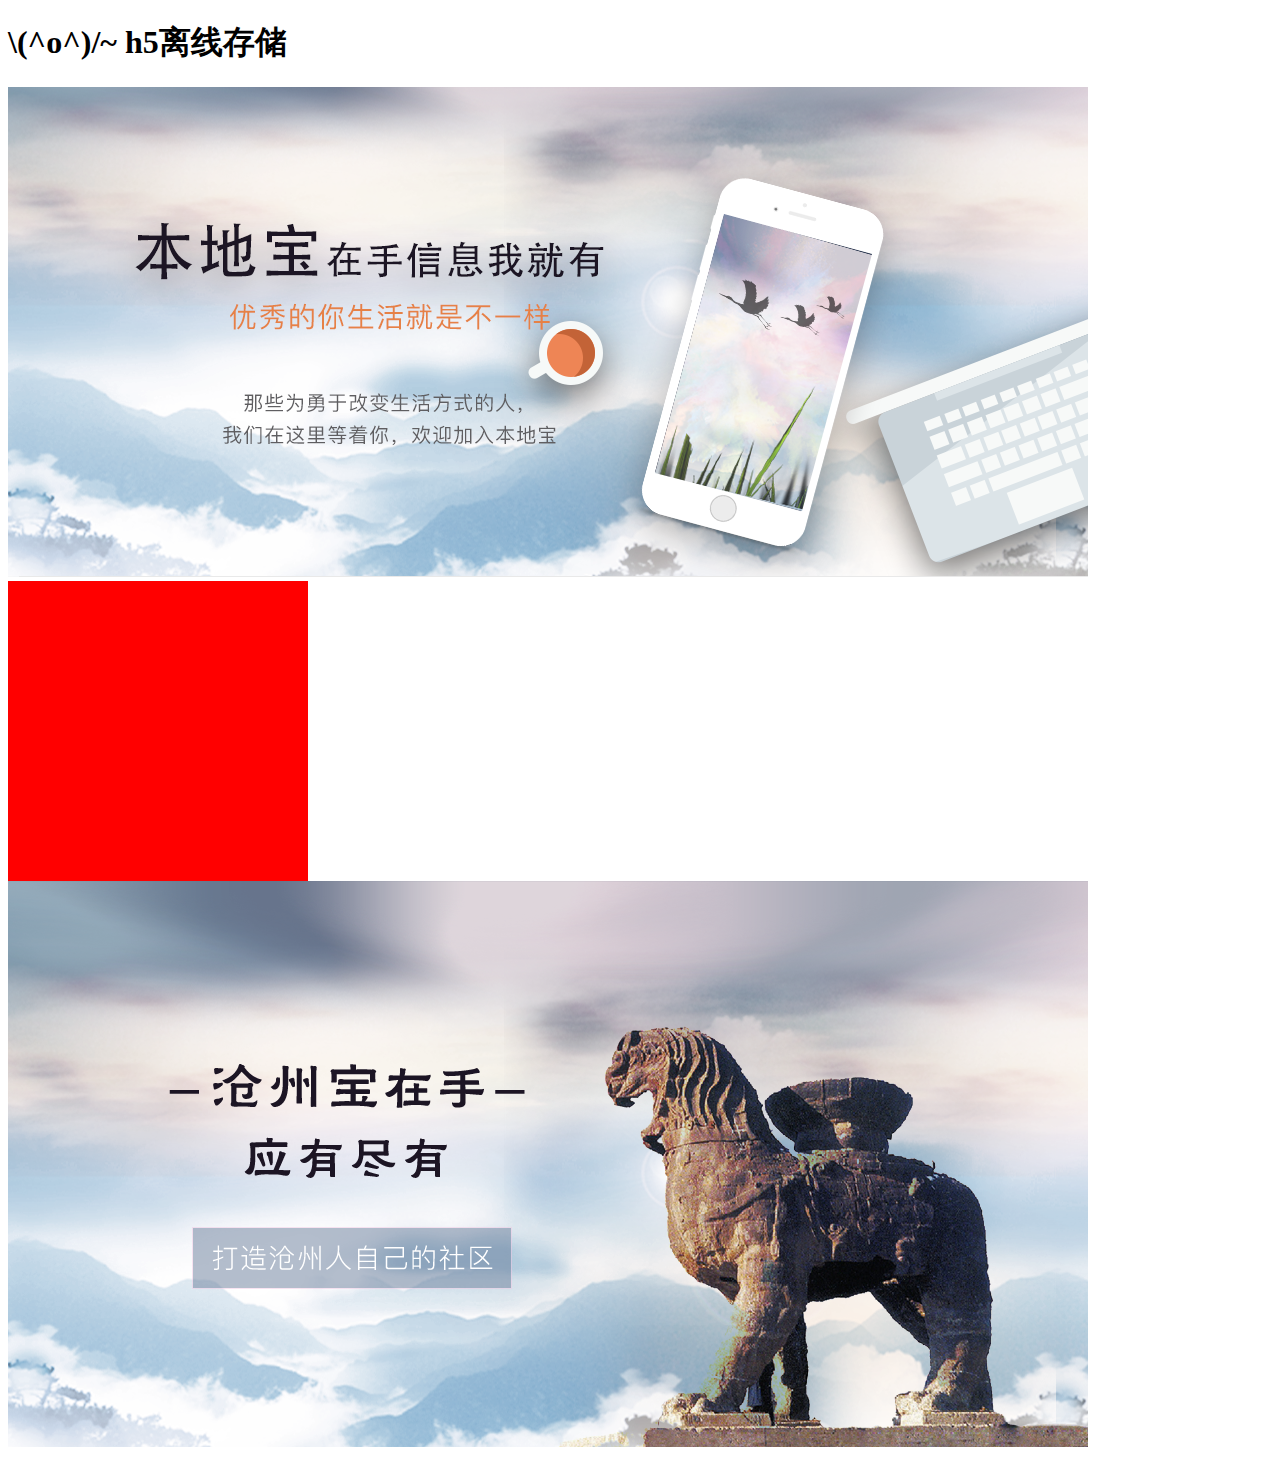
<file: html-js-移动端/h5-manifest/index.html>
<!DOCTYPE html>
<html lang="en" manifest = "cache.manifest">
<head>
  <meta charset="UTF-8">
  <meta name="viewport" content="width=device-width, initial-scale=1.0">
  <meta http-equiv="X-UA-Compatible" content="ie=edge">
  <title>Document</title>
  <link rel="stylesheet" href="./ljc.css">
</head>
<body>
  <!-- 16:10上课 -->
  <!-- 1 manifest = "cache.manifest" 2 在当前文件夹创建cache.manifest 文件  -->
  <h1>\(^o^)/~ h5离线存储</h1>
  <img src="../images/banner-01.png" alt="">
  <div class="box">

  </div>
  <img src="../images/banner-02.png" alt="">
</body>
</html>
</file>
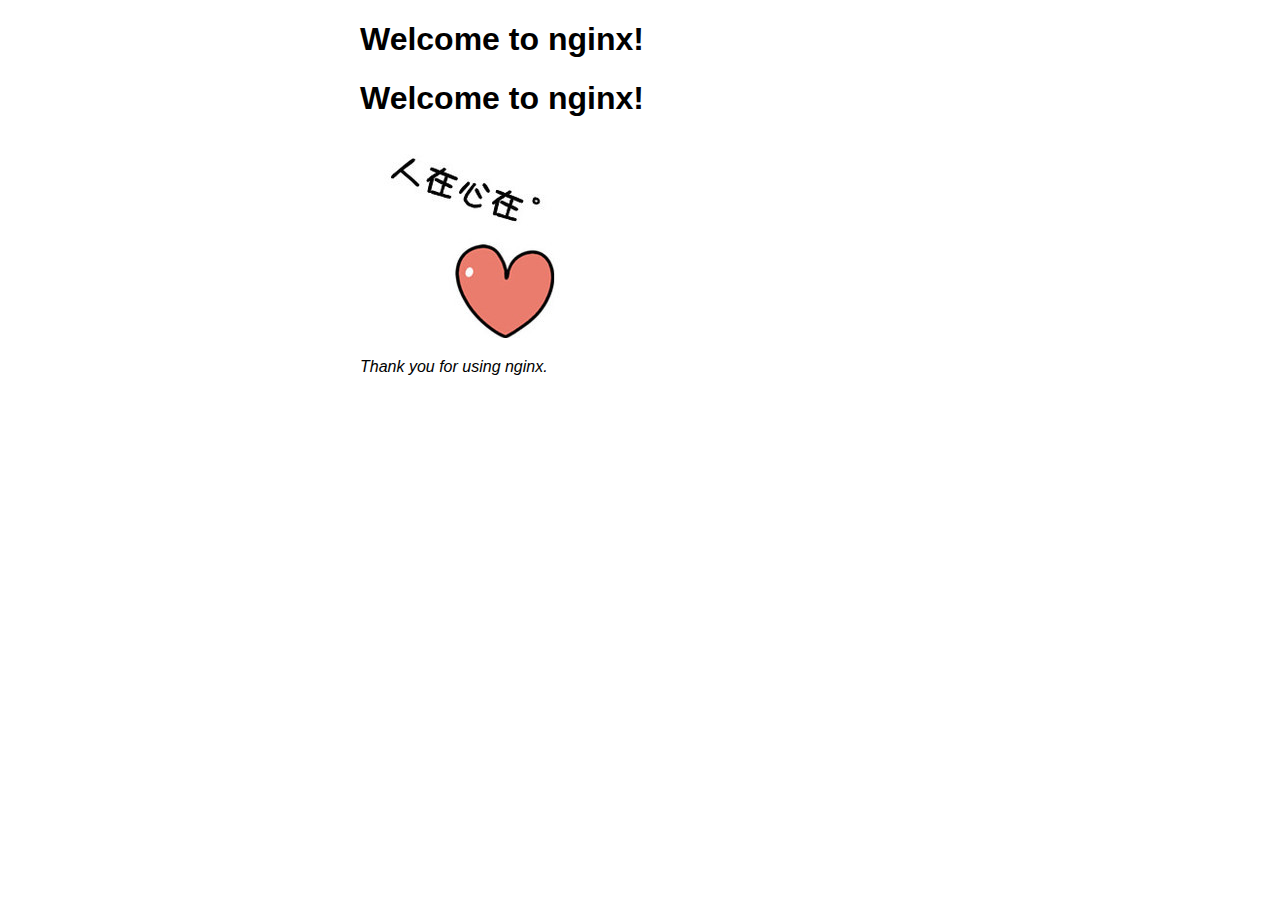
<file: 浏览器工作原理/nginx-1.16.0/html/index.html>
<!DOCTYPE html>
<html>

<head>
    <title>Welcome to nginx!</title>
    <style>
        body {
            width: 35em;
            margin: 0 auto;
            font-family: Tahoma, Verdana, Arial, sans-serif;
        }
    </style>
</head>
<body>
    <h1>Welcome to nginx!</h1>
    <h1>Welcome to nginx!</h1>
    <img src="2.jpg" />
    <p><em>Thank you for using nginx.</em></p>
</body>

</html>
</file>
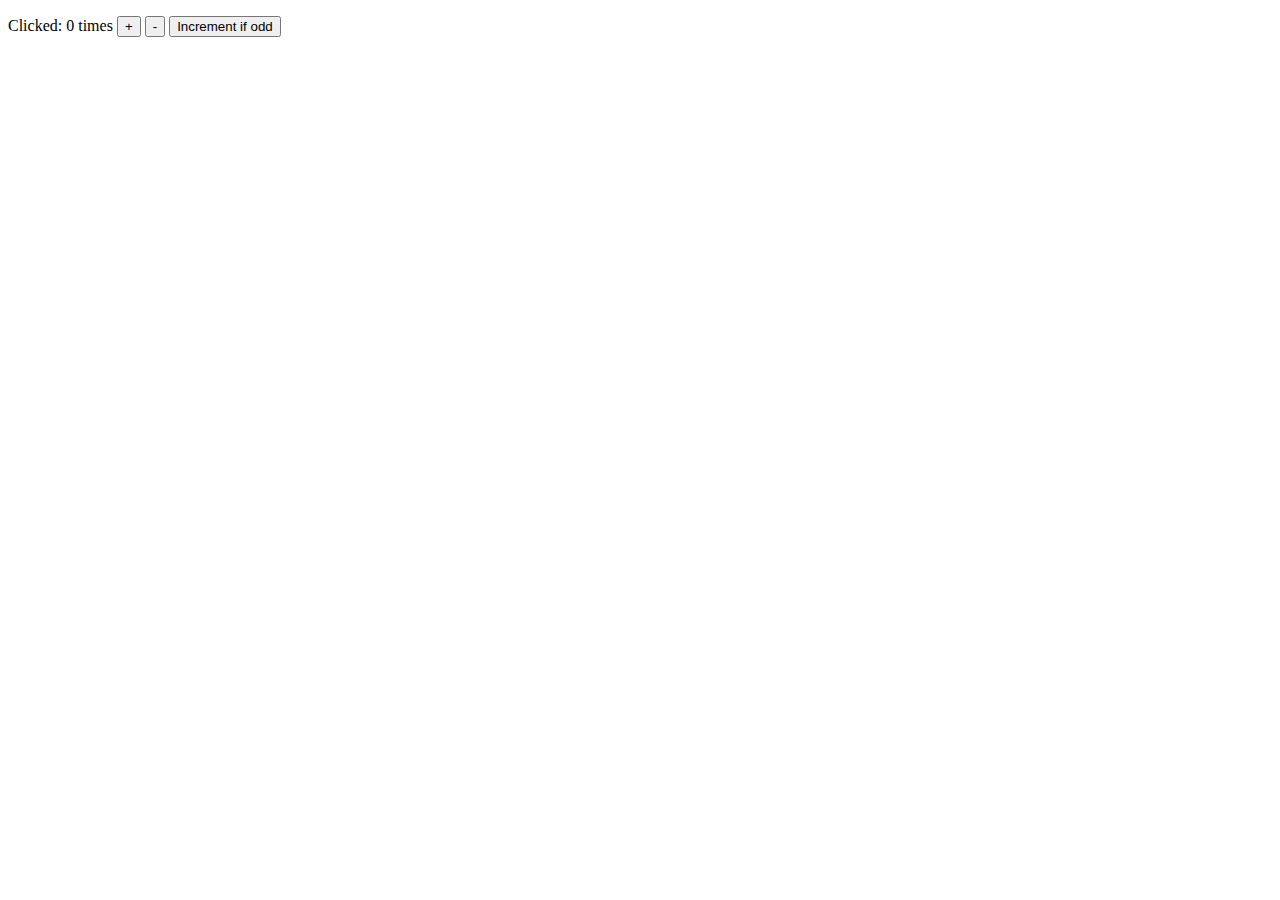
<file: React/code/2. 手写 Redux/example/index.html>
<!DOCTYPE html>
<html lang="en">
<head>
  <meta charset="UTF-8">
  <meta name="viewport" content="width=device-width, initial-scale=1.0">
  <meta http-equiv="X-UA-Compatible" content="ie=edge">
  <title>Document</title>
</head>
<body>
  <div>
      <p>
        Clicked: <span id="value">0</span> times
        <button id="increment">+</button>
        <button id="decrement">-</button>
        <button id="incrementIfOdd">Increment if odd</button>
      </p>
  </div>
</body>
</html>
</file>
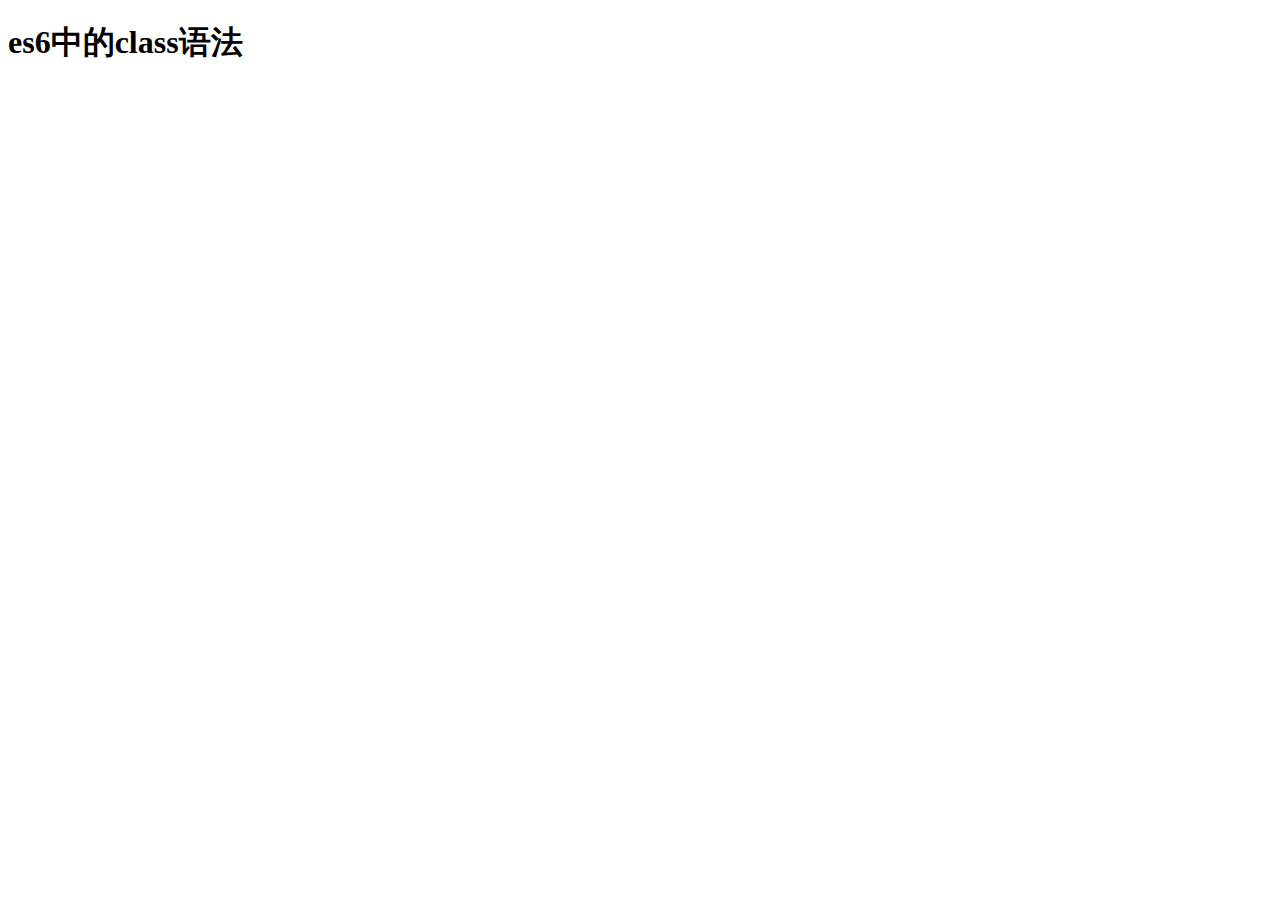
<file: html-js-移动端/4-es6中的class.html>
<!DOCTYPE html>
<html lang="en">
<head>
  <meta charset="UTF-8">
  <meta name="viewport" content="width=device-width, initial-scale=1.0">
  <meta http-equiv="X-UA-Compatible" content="ie=edge">
  <title>Document</title>
</head>
<body>
  <h1>es6中的class语法</h1>
  <script>

  // 构造函数
  // function Person(){
  //     this.name='建林'
  //     this.age=18
  //     this.say=function(){
  //       console.log('person的say')
  //     }
  // }
  // let p1=new Person()
  // console.log(p1.name)
  // p1.say()
  // class 新es6语法  就是 构造函数的 另一种新写法 语法糖
  class Person{
      constructor(){
         this.name='建林'
         this.age=18
      }

      say() {
        console.log('person的say')
      }
  }
  // let p2=new Person()
  // console.log(p2.name)
  // p2.say()
  // class 子 extends 父 {

  // }
  class Teacher extends Person{
    // // 复杂写法 
    // constructor(){
    //     //constructor 在this之前 一定要写super()
    //     super();// 调用 父亲的 constructor
    //     this.name='思聪'
    //     this.score=10000
    // }
    // 简单写法
    name='思聪'

    score=10000

    hello(){
        console.log('hello')
    }
    abc(){
          console.log('abc')
    }

  }
  let t1=new Teacher()
  console.log(t1.name)
  t1.say()


















    
    // function Person (){
    //   this.name='建林'
    //   this.age=18
    //   this.say=function(){
    //     console.log('say方法')
    //   }
    // }

    // class Person {
    //     constructor(){
    //        this.name='建林'
    //        this.age=18
    //     }

    //     say() {
    //       console.log('say方法')
    //     }
    // }

    // class Teacher extends Person {
    //     constructor(){
    //         super();// 继承必须写super 他就是父类 上面的那个 constructor
           
    //         this.name='思聪'
    //     }

    //     eat(){
    //       console.log('eat')
    //     }

    // }

    // let t1=new Teacher()
    // console.log(t1)


  </script>
</body>
</html>
</file>
<file: html-js-移动端/h5-manifest/ljc.css>
.box{
  width: 300px;
  height: 300px;
  background-color: red;
}
</file>
